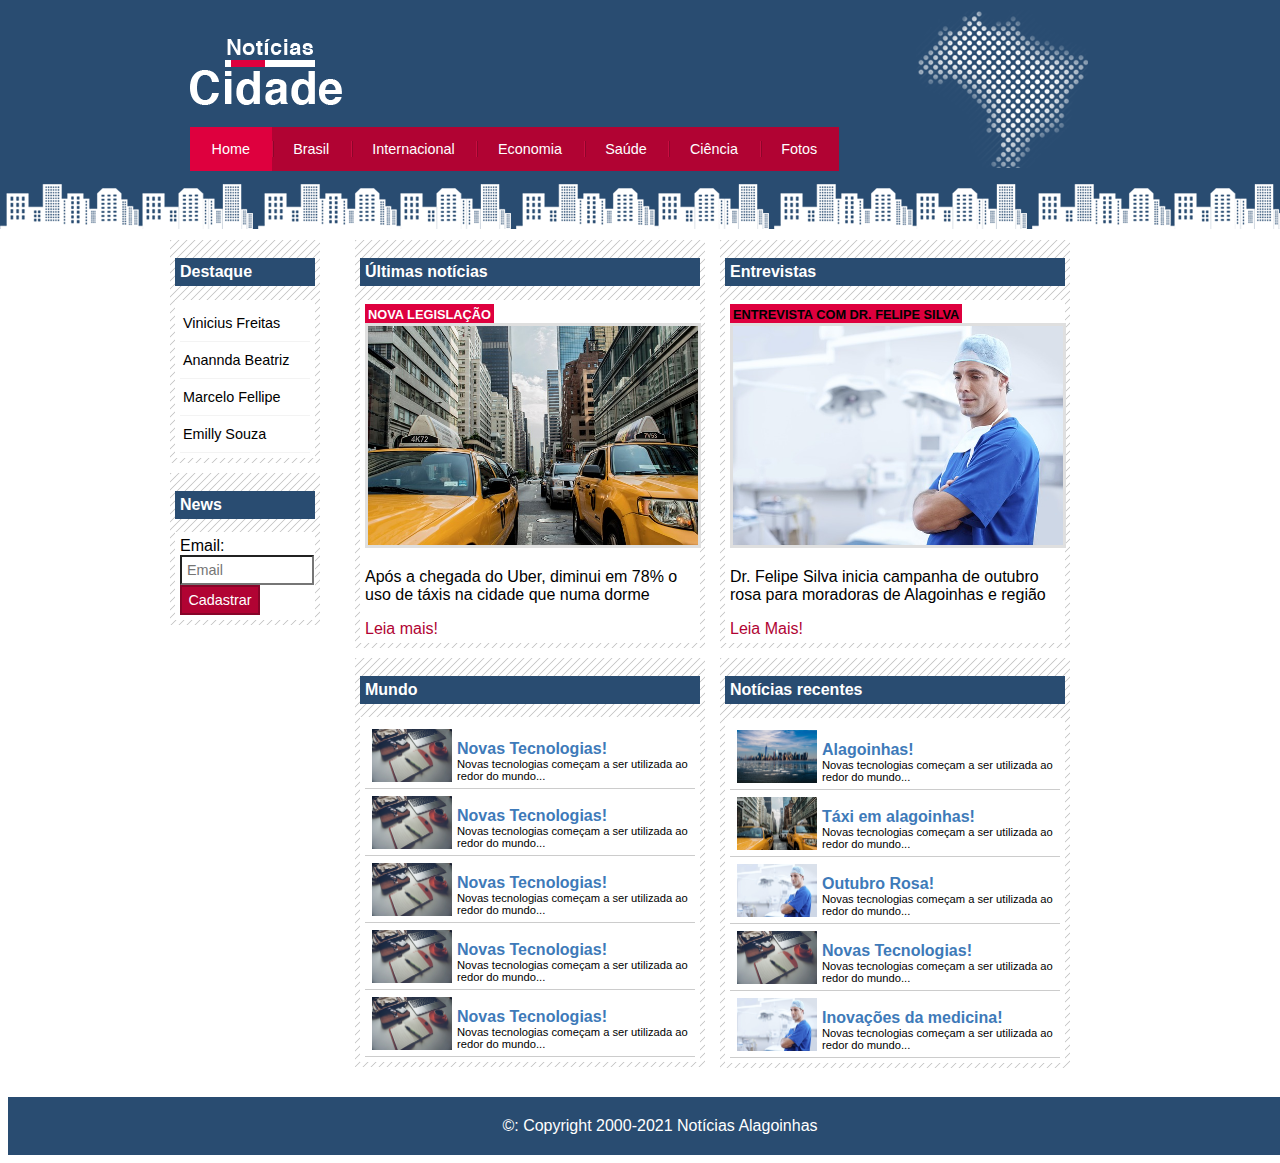
<file: index.html>
<!DOCTYPE html>
<html>
<head>
	<meta charset="utf-8">
	<title>Notícias Alagoinhas - Seu site de otícias</title>
	<link rel="stylesheet" type="text/css" href="style.css">
</head>
<body  id="tres" class="home">

	<div id="container"> <!-- Início container-->
		<div id="topo">
			<h1 class="logo">Notícias Alagoinhas</h1>
			<ul id="navegaçao">
				<li class="primeiro"><a href="index.html" id="home">Home</a></li>
				<li><a id="brasil" href="brasil.html">Brasil</a></li>
				<li> <a id="internacional"href="internacional.html">Internacional</a></li>
				<li><a id="economia"href="economia.html"> Economia</a></li>
				<li><a id="saude"href="saude.html">Saúde</a></li>
				<li><a id="ciencia"href="ciencia.html">Ciência</a></li>
				<li><a id="fotos"href="foto.html">Fotos</a></li>
			</ul>	 <!-- Início topo-->
		</div> <!-- fim topo-->
		<!-- Início conteudo-->
		<div id="conteudo">
			
		<div id = 'primario'>
			<div class="caixa">
			<h2>Últimas notícias</h2>
			<div class="caixa-conteudo">
				<h3 class="principal">Nova Legislação</h3>
				<img src="fotos/taxi.jpg" width="100%" class="imagem-principal">
				<p>Após a chegada do Uber, diminui em 78% o uso de táxis na cidade que numa dorme </p>
				<a href="">Leia mais!</a>
			</div>
		</div>
			<div class="caixa">
			<h2>Mundo</h2>
			<div class="caixa-conteudo">
				<ul id="lista-noticia">
					<li>
						<a href="">
							<img src="fotos/tecnologia.jpg" width="80">
							<h3>Novas Tecnologias!</h3><p>
							Novas tecnologias começam a ser utilizada ao redor do mundo...
						</p></a>
					</li>
					<li>
						<a href="">
							<img src="fotos/tecnologia.jpg" width="80">
							<h3>Novas Tecnologias!</h3><p>
							Novas tecnologias começam a ser utilizada ao redor do mundo...
						</p></a>
					</li>
					<li>
						<a href="">
							<img src="fotos/tecnologia.jpg" width="80">
							<h3>Novas Tecnologias!</h3><p>
							Novas tecnologias começam a ser utilizada ao redor do mundo...
						</p></a>
					</li>
					<li>
						<a href="">
							<img src="fotos/tecnologia.jpg" width="80">
							<h3>Novas Tecnologias!</h3><p>
							Novas tecnologias começam a ser utilizada ao redor do mundo...
						</p></a>
					</li>
					<li>
						<a href="">
							<img src="fotos/tecnologia.jpg" width="80">
							<h3>Novas Tecnologias!</h3><p>
							Novas tecnologias começam a ser utilizada ao redor do mundo...
						</p></a>
					</li>
				</ul>
			</div>
		</div>
		</div>
		
		<div id = 'secundario'><div class="caixa">
			<h2>Entrevistas</h2>
			<div class="caixa-conteudo">
				<h3 class="notsecundario">Entrevista com Dr. Felipe Silva</h3>
				<img src="fotos/doutor.jpg" class="imagem-secundaria" width="100%">
			<p>Dr. Felipe Silva inicia campanha de outubro rosa para moradoras de Alagoinhas e região</p> <a href="">Leia Mais!</a>

			</div>
		</div>
		<div class="caixa">
			<h2>Notícias recentes</h2>	
			<div class="caixa-conteudo">
				<ul id="lista-noticia">
					<li>
						<a href="">
							<img src="fotos/cidade.jpg" width="80">
							<h3>Alagoinhas!</h3><p>
							Novas tecnologias começam a ser utilizada ao redor do mundo...
						</p></a>
					</li>
					<li>
						<a href="">
							<img src="fotos/taxi.jpg" width="80">
							<h3>Táxi em alagoinhas!</h3><p>
							Novas tecnologias começam a ser utilizada ao redor do mundo...
						</p></a>
					</li>
					<li>
						<a href="">
							<img src="fotos/doutor.jpg" width="80">
							<h3>Outubro Rosa!</h3><p>
							Novas tecnologias começam a ser utilizada ao redor do mundo...
						</p></a>
					</li>
					<li>
						<a href="">
							<img src="fotos/tecnologia.jpg" width="80">
							<h3>Novas Tecnologias!</h3><p>
							Novas tecnologias começam a ser utilizada ao redor do mundo...
						</p></a>
					</li>
					<li>
						<a href="">
							<img src="fotos/doutor.jpg" width="80">
							<h3>Inovações da medicina!</h3><p>
							Novas tecnologias começam a ser utilizada ao redor do mundo...
						</p></a>
					</li>
				</ul>
			</div>
			</div>


		</div>

		</div> 

		<!--Início lateral -->
		<div id="lateral">
			<div class="caixa">	
		<h2> Destaque</h2>
			<div class="caixa-conteudo">
				<ul>
					<li>
						<a href="">Vinicius Freitas</a>
					</li>
					<li><a href="">Anannda Beatriz</a></li>
					<li><a href="">Marcelo Fellipe </a></li>
					<li><a href="">Emilly Souza</a></li>
				</ul>

			</div>
		</div>	
		<div class="caixa">	
		<h2> News</h2>
			<div class="caixa-conteudo">
			
			<form>
				<div>
					<label for="email">Email:</label>
					<input type="text" name="Email" id="email" placeholder="Email">
				</div>
				<div>
					<input class="submit" type="submit" value="Cadastrar">
				</div>
			</form>

			</div>
		</div>	
		</div><!--Fim lateral -->
		</div><!-- fim conteudo-->

	 </div> <!-- fim container-->
	 <div id="container-rodape">
	 	<div id ='rodape'>
	 		&copy: Copyright 2000-2021 Notícias Alagoinhas
		 </div> 
	</div>
</body>
</html>
</file>
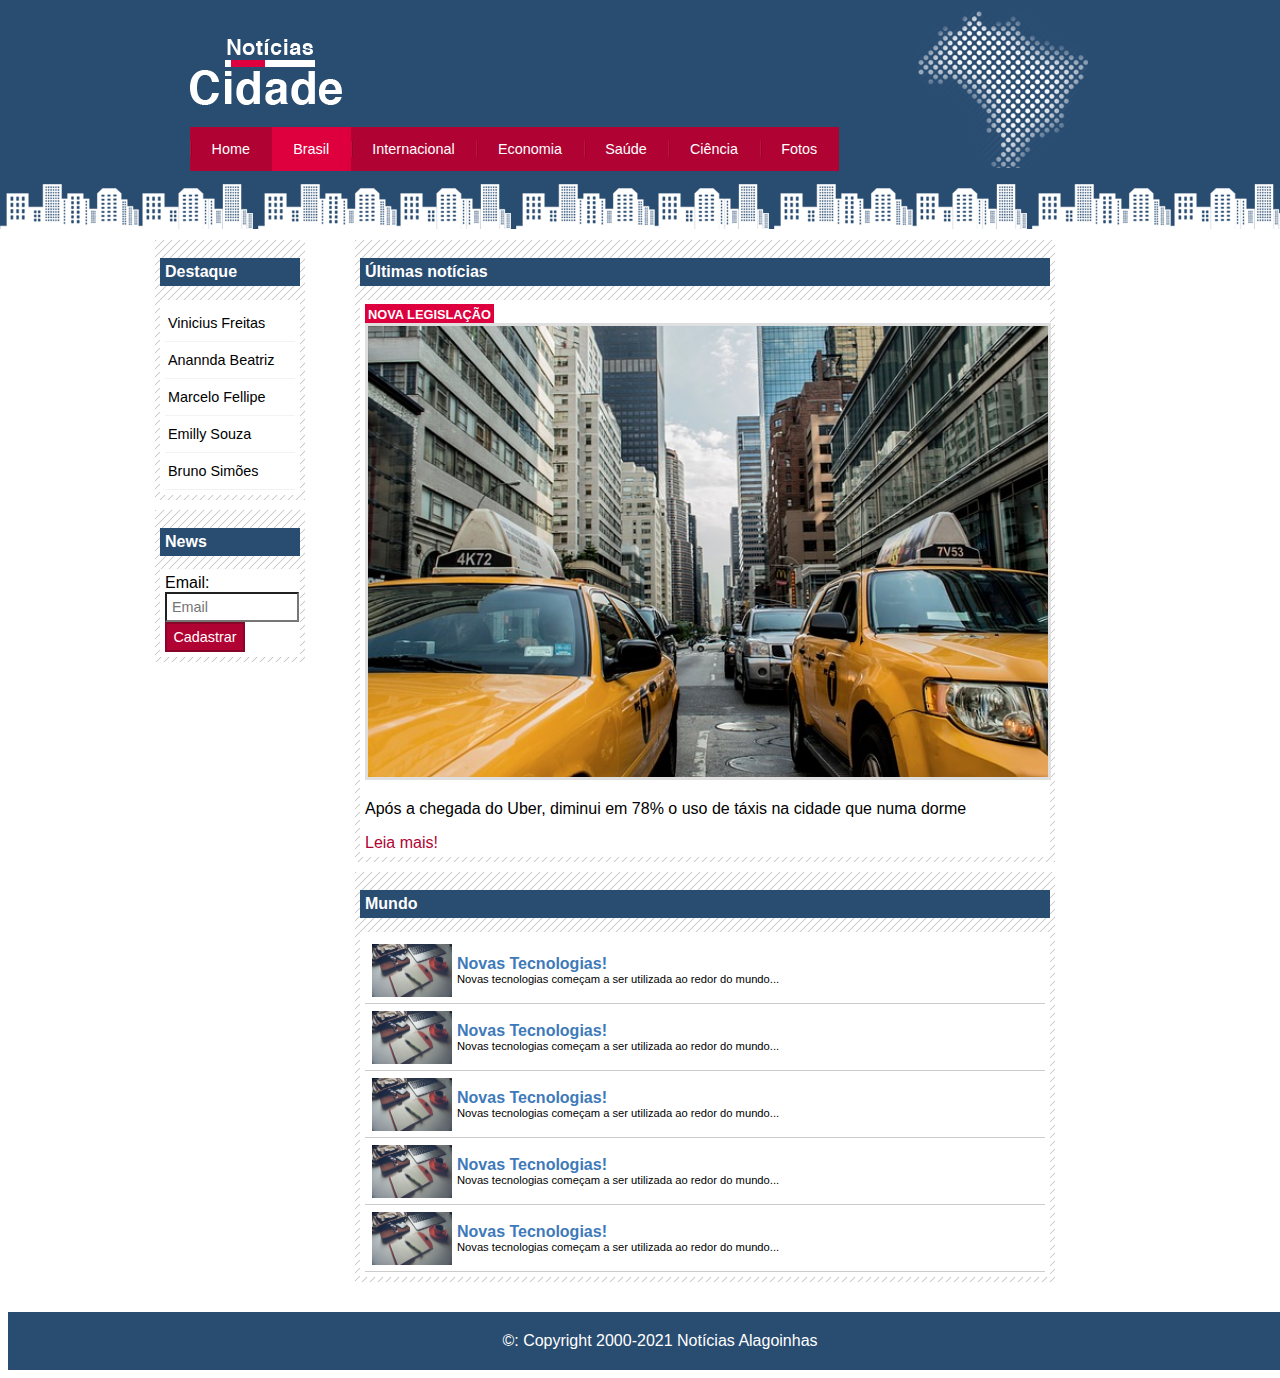
<file: brasil.html>
<!DOCTYPE html>
<html>
<head>
	<meta charset="utf-8">
	<title>Notícias Alagoinhas - Seu site de otícias</title>
	<link rel="stylesheet" type="text/css" href="style.css">
</head>
<body  id="duas" class="brasil">

	<div id="container"> <!-- Início container-->
		<div id="topo">
			<h1 class="logo">Notícias Alagoinhas</h1>
			<ul id="navegaçao">
				<li class="primeiro"><a href="index.html" id="home">Home</a></li>
				<li><a id="brasil" href="brasil.html">Brasil</a></li>
				<li> <a id="internacional"href="internacional.html">Internacional</a></li>
				<li><a id="economia"href="economia.html"> Economia</a></li>
				<li><a id="saude"href="saude.html">Saúde</a></li>
				<li><a id="ciencia"href="ciencia.html">Ciência</a></li>
				<li><a id="fotos"href="foto.html">Fotos</a></li>
			</ul>	 <!-- Início topo-->
		</div> <!-- fim topo-->
		<!-- Início conteudo-->
		<div id="conteudo">
			
		<div id = 'primario'>
			<div class="caixa">
			<h2>Últimas notícias</h2>
			<div class="caixa-conteudo">
				<h3 class="principal">Nova Legislação</h3>
				<img src="fotos/taxi.jpg" width="100%" class="imagem-principal">
				<p>Após a chegada do Uber, diminui em 78% o uso de táxis na cidade que numa dorme </p>
				<a href="">Leia mais!</a>
			</div>
		</div>
			<div class="caixa">
			<h2>Mundo</h2>
			<div class="caixa-conteudo">
				<ul id="lista-noticia">
					<li>
						<a href="">
							<img src="fotos/tecnologia.jpg" width="80">
							<h3>Novas Tecnologias!</h3><p>
							Novas tecnologias começam a ser utilizada ao redor do mundo...
						</p></a>
					</li>
					<li>
						<a href="">
							<img src="fotos/tecnologia.jpg" width="80">
							<h3>Novas Tecnologias!</h3><p>
							Novas tecnologias começam a ser utilizada ao redor do mundo...
						</p></a>
					</li>
					<li>
						<a href="">
							<img src="fotos/tecnologia.jpg" width="80">
							<h3>Novas Tecnologias!</h3><p>
							Novas tecnologias começam a ser utilizada ao redor do mundo...
						</p></a>
					</li>
					<li>
						<a href="">
							<img src="fotos/tecnologia.jpg" width="80">
							<h3>Novas Tecnologias!</h3><p>
							Novas tecnologias começam a ser utilizada ao redor do mundo...
						</p></a>
					</li>
					<li>
						<a href="">
							<img src="fotos/tecnologia.jpg" width="80">
							<h3>Novas Tecnologias!</h3><p>
							Novas tecnologias começam a ser utilizada ao redor do mundo...
						</p></a>
					</li>
				</ul>
			</div>
		</div>
		</div>
		</div>
		

		</div>

		</div> 

		<!--Início lateral -->
		<div id="lateral">
			<div class="caixa">	
		<h2> Destaque</h2>
			<div class="caixa-conteudo">
				<ul>
					<li>
						<a href="">Vinicius Freitas</a>
					</li>
					<li><a href="">Anannda Beatriz</a></li>
					<li><a href="">Marcelo Fellipe </a></li>
					<li><a href="">Emilly Souza</a></li>
					<li><a href="">Bruno Simões</a></li>
				</ul>

			</div>
		</div>	
		<div class="caixa">	
		<h2> News</h2>
			<div class="caixa-conteudo">
			
			<form>
				<div>
					<label for="email">Email:</label>
					<input type="text" name="Email" id="email" placeholder="Email">
				</div>
				<div>
					<input class="submit" type="submit" value="Cadastrar">
				</div>
			</form>

			</div>
		</div>	
		</div><!--Fim lateral -->
		</div><!-- fim conteudo-->

	 </div> <!-- fim container-->
	 <div id="container-rodape">
	 	<div id ='rodape'>
	 		&copy: Copyright 2000-2021 Notícias Alagoinhas
		 </div> 
	</div>
</body>
</html>
</file>
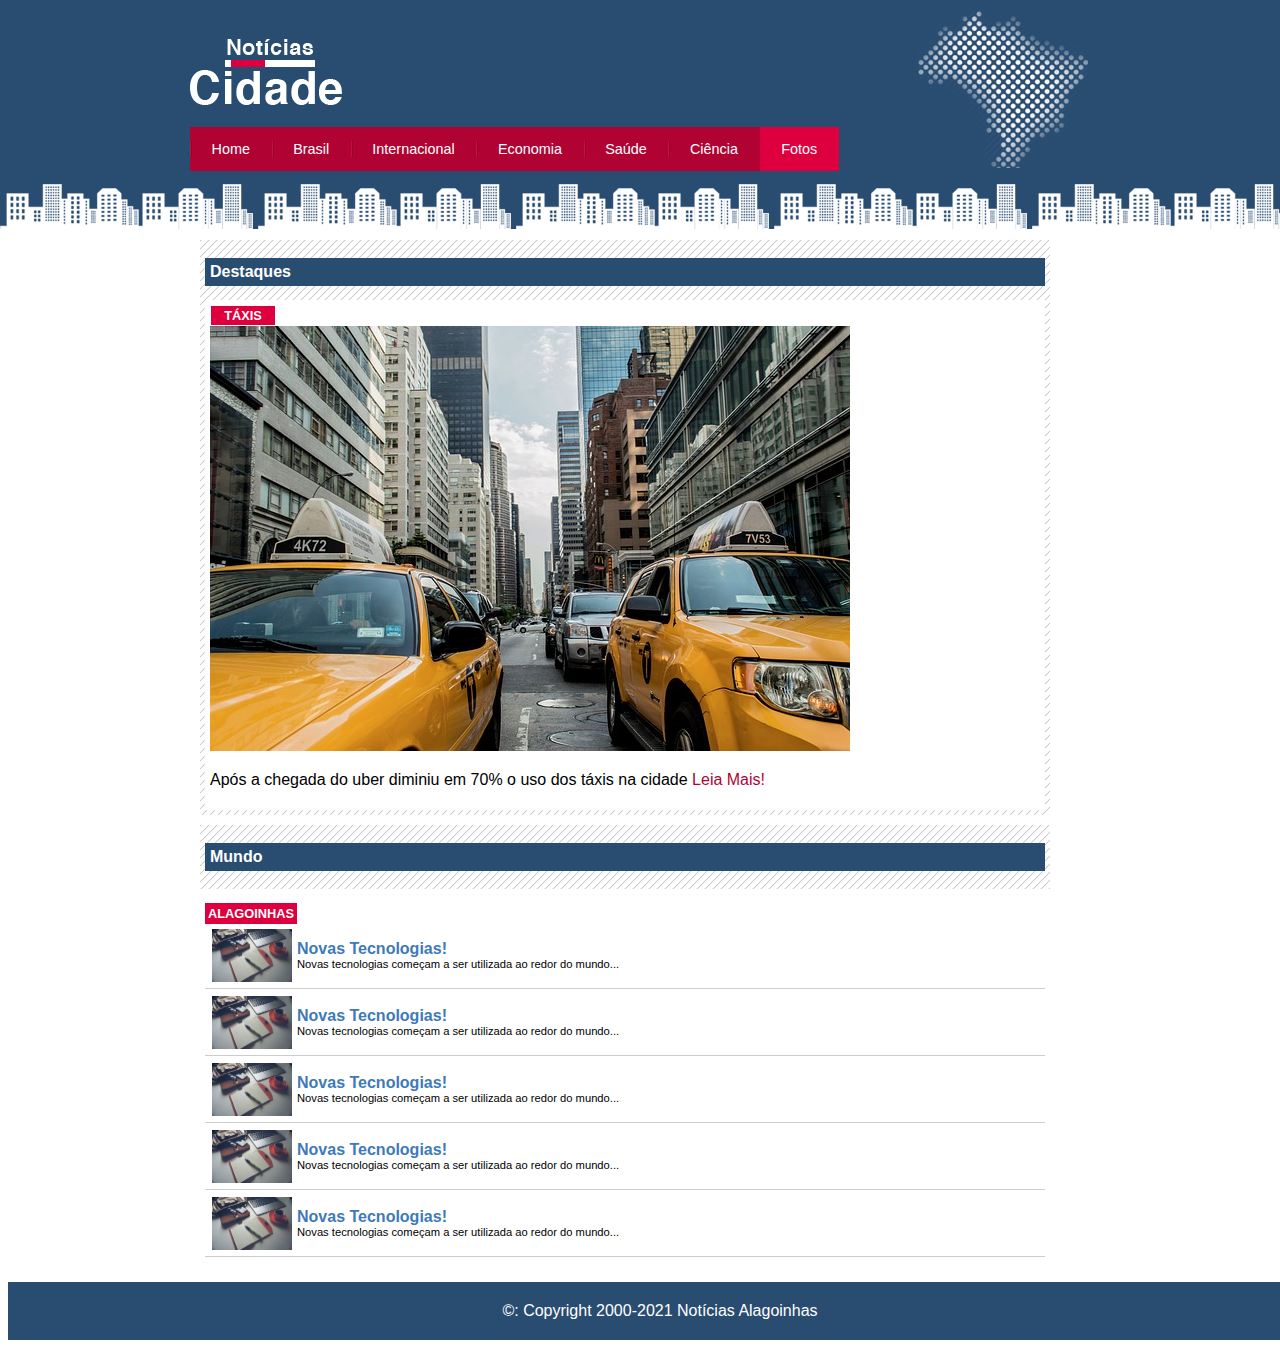
<file: foto.html>
<!DOCTYPE html>
<html>
<head>
	<meta charset="utf-8">
	<title>Notícias Alagoinhas - Seu site de otícias- Fotos</title>
	<link rel="stylesheet" type="text/css" href="style.css">
</head>
<body  id="uma" class="fotos">

	<div id="container"> <!-- Início container-->
		<div id="topo">
			<h1 class="logo">Notícias Alagoinhas</h1>
			<ul id="navegaçao">
				<li class="primeiro"><a href="index.html" id="home">Home</a></li>
				<li><a id="brasil" href="brasil.html">Brasil</a></li>
				<li> <a id="internacional"href="internacional.html">Internacional</a></li>
				<li><a id="economia"href="economia.html"> Economia</a></li>
				<li><a id="saude"href="saude.html">Saúde</a></li>
				<li><a id="ciencia"href="ciencia.html">Ciência</a></li>
				<li><a id="fotos"href="foto.html">Fotos</a></li>
			</ul>	 <!-- Início topo-->
		</div> <!-- fim topo-->
		<!-- Início conteudo-->
		<div id="conteudo">	
		<div id = 'primario'>
			<div class="caixa">
				<h2>Destaques</h2>
				<div class="caixa-conteudo">
					<h3 class="umaprimario">Táxis</h3>
					<img src="fotos/taxi.jpg">
					<p>Após a chegada do uber diminiu em 70% o uso dos táxis na cidade <a href="">Leia Mais!</a></p>
				</div>
			</div>
			<div class="caixa">
				<h2>Mundo</h2>
			</div>
			<div class="caixa-conteudo">
				<h3 class="principal">
					Alagoinhas
				</h3>
				<ul id="lista-noticia">
					<li>
						<a href="">
							<img src="fotos/tecnologia.jpg" width="80">
							<h3>Novas Tecnologias!</h3><p>
							Novas tecnologias começam a ser utilizada ao redor do mundo...
						</p></a>
					</li>
					<li>
						<a href="">
							<img src="fotos/tecnologia.jpg" width="80">
							<h3>Novas Tecnologias!</h3><p>
							Novas tecnologias começam a ser utilizada ao redor do mundo...
						</p></a>
					</li>
					<li>
						<a href="">
							<img src="fotos/tecnologia.jpg" width="80">
							<h3>Novas Tecnologias!</h3><p>
							Novas tecnologias começam a ser utilizada ao redor do mundo...
						</p></a>
					</li>
					<li>
						<a href="">
							<img src="fotos/tecnologia.jpg" width="80">
							<h3>Novas Tecnologias!</h3><p>
							Novas tecnologias começam a ser utilizada ao redor do mundo...
						</p></a>
					</li>
					<li>
						<a href="">
							<img src="fotos/tecnologia.jpg" width="80">
							<h3>Novas Tecnologias!</h3><p>
							Novas tecnologias começam a ser utilizada ao redor do mundo...
						</p></a>
					</li>
				</ul>

			</div>

		</div>
		

		</div><!-- fim conteudo-->

	 </div> <!-- fim container-->
	 <div id="container-rodape">
	 	<div id ='rodape'>
	 		&copy: Copyright 2000-2021 Notícias Alagoinhas
		 </div> 
	</div>
</body>
</html>
</file>
<file: style.css>
body{
	font-family: 'Trebuchet MS', 'Helvetica', sans-serif;
	background: #fff url(fotos/fundo.png) repeat-x;
}
#container	{
	width: 900px;
	margin: 0 auto;

}
#topo{
	background: url(fotos/detalhe-topo.png)no-repeat right top;
	height: 150px;
	padding-top: 10px;
}
.logo{
	width: 152px;
	height: 66px;
	background: url(fotos/logo.png)no-repeat center;
	text-indent: -14000px;
}
a{
	text-decoration: none;
}
a:link, a:visited{
	color: #b10333;
}
a:hover{
	color: #e50040;
}
ul{
	margin: 0;
	padding: 0;
	list-style: none;
}
#topo ul{
	background: #b10333;
	margin-top: 0px;
	float: left;
}
#topo ul li{
	float: left;
}
#topo ul a{
	color: #fff;
	font-size: 0.9em;
	display: block;
	padding: 0.5em 1.5em;
	line-height: 2.1em;
	background: url(fotos/divisor.png)no-repeat left center;

}
#topo ul a:hover{
	color: #69001d;
	background: white;
}/*
#topo ul .primeiro a{
	background: none;
}*/
body.home #navegaçao a#home,
body.brasil #navegaçao a#brasil,
body.internacional #navegaçao a#internacional,
body.economia #navegaçao a#economia,
body.saude #navegaçao a#saude,
body.fotos #navegaçao a#fotos{
	color: #fff;
	background: #de003e;
	cursor: text;
}
#conteudo{
	background: #f5f5f5;
	margin-top: 62px;
}
#lateral{
	width: 150px;
	float: left;
	margin: 0 0 10px -900px;
}
#tres #primario{
	width: 350px;
	float: left;
	margin: 0 0 20px 165px;
}
#duas #primario{
	width: 700px;
	float: left;
	margin: 0 0 20px 165px;
}
#uma #primario{
	width: 850px;
	float: left;
	margin: 0 0 20px 10px;
}
#secundario{
	width: 350px;
	float: left;
	margin-left: 15px;
}

#container-rodape{
	width: 100%;
	background: #294c71;
	padding: 20px;
	clear: both;
}
#rodape{
	width: 900px;
	margin: 0 auto;
	color: #fff;
	text-align: center;
}
.caixa{
	background: #f3f3f3 url(fotos/fundo-caixa.png);
	margin: 10px 0;
	padding: 5px;
}
h2{
	font-size: 	1em;
	background: #294c71;
	color: #fff;
	padding: 5px;
}
.caixa-conteudo{
	background: #fff;
	padding: 5px;
	margin-top: 10px;
}
/*Formatar menu lateral*/
#lateral ul a{
	font-size: 0.9em;
	padding: 3px;
	display: block;
	line-height: 30px;
	border-bottom: 1px solid #f3f3f3;
	color: #000;
}
#lateral ul a:hover{
	background: #f9f9f9 url(fotos/marcador.png)no-repeat left center;
	padding-left: 20px;
	color: #a1a1a1;
}
label{
	cursor: pointer;
	display: block;
}
input{
	font-size: 0.9em;	
	background-color: #fff;
	padding: 5px;
	width: 120px;
}
input.submit{
	width: 80px;
	color: #fff;
	background-color: #b10333;
	border: 2px solid #870529;
	padding: 5px;
	cursor: pointer;
}
img.imagem-principal{
	border: 3px solid #dfdfdf;
}
h3.notsecundario{
	color: black;
	background: #de003e;
	text-transform: uppercase;
	display: inline;
	font-size: 0.8em;
	padding: 3px;
}
h3.umaprimario{
	color: white;
	background: #de003e;
	text-transform: uppercase;
	font-size: 0.8em;
	padding: 2px;
	width: 60px;
	text-align: center;
	margin: 1px;
}
h3.principal{
	color: white;
	background: #de003e;
	text-transform: uppercase;
	display: inline;
	font-size: 0.8em;
	padding: 3px;
}
img.imagem-secundaria{
	border: 3px solid #dfdfdf;
}
#lista-noticia li{
	padding: 2px;
	border-bottom: 1px solid #ccc;
	height: 62px;
}
#lista-noticia li a img{
	float: left;
	margin: 5px;
}
#lista-noticia li a{
	color: black;	
}
#lista-noticia li a h3{
	font-size: 1em;
	margin-bottom: 10px;
	color: #3e7ab9;
}

#lista-noticia li a p{
	font-size: 0.7em;
	margin-top: -10px;
}
#lista-noticia li:hover{
	cursor: pointer;
	background: #eee;
}
</file>
